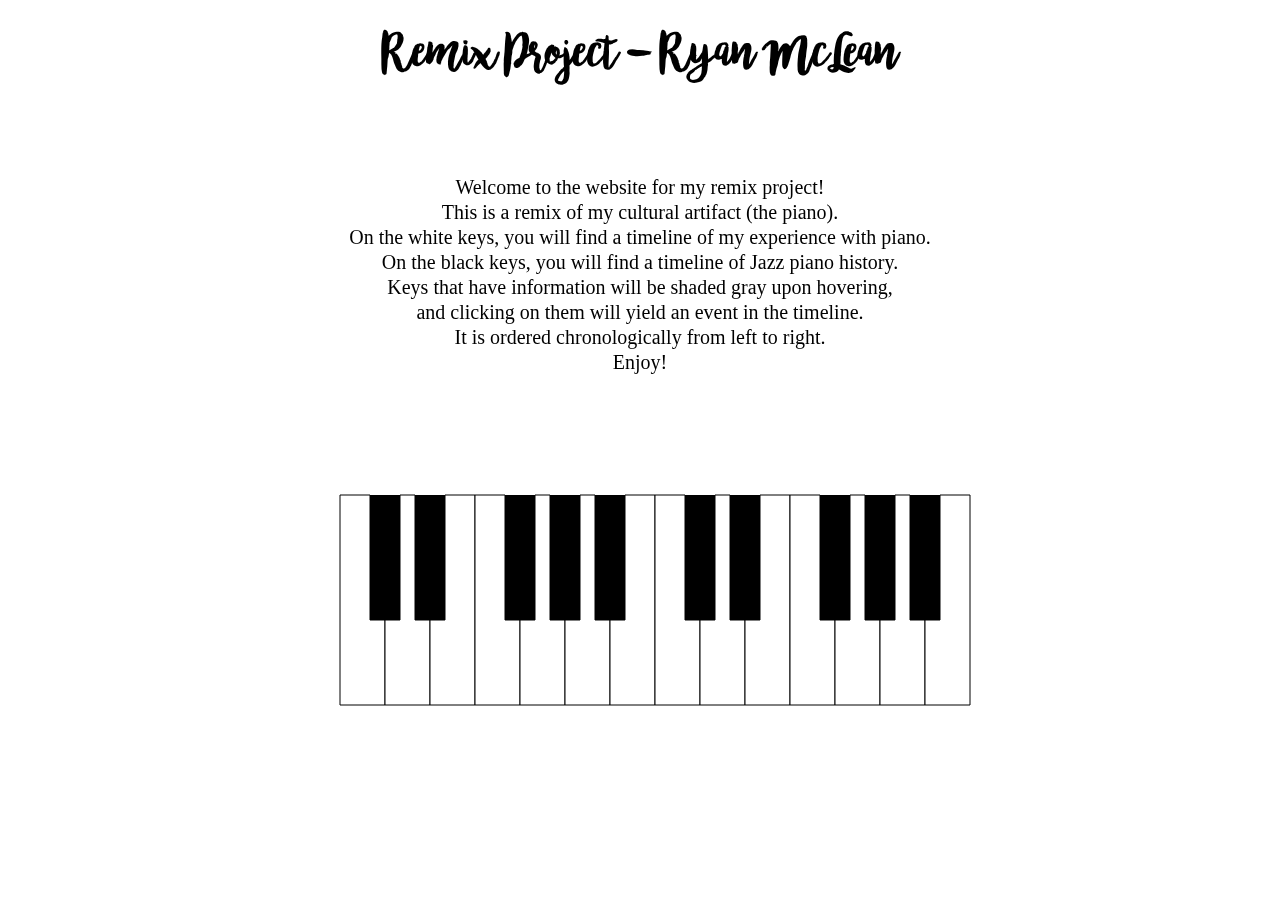
<file: index.html>
<!DOCTYPE html>
<html><head><meta http-equiv="Content-Type" content="text/html; charset=UTF-8">

    <link rel="stylesheet" href="./piano_files/styles.css">
    <title>Remix Project</title>
  </head>
  <h1 class="centered_header"> Remix Project - Ryan McLean </h1>

  <div class="centered_welcome welcome_style" id="welcome" style="display: block">
    Welcome to the website for my remix project! <br/>
    This is a remix of my cultural artifact (the piano). <br/>
    On the white keys, you will find a timeline of my experience with piano. <br/>
    On the black keys, you will find a timeline of Jazz piano history. <br/>
    Keys that have information will be shaded gray upon hovering, <br/>
    and clicking on them will yield an event in the timeline. <br/>
    It is ordered chronologically from left to right. <br/>
    Enjoy!
  </div>

  <div class="centered_welcome welcome_style" id="works_cited" style="display: none; top: 285px;">
    Works Cited <br/> <br/>

Gioia, Ted. “The Piano Is Dead! Long Live the Piano!” The Daily Beast, The Daily Beast, 18
Jan. 2015, www.thedailybeast.com/the-piano-is-dead-long-live-the-piano. <br/> <br/>

“Maple Leaf Rag Scott Joplin.” Mcdaniel.Edu, 19 Apr. 2015,
blog.mcdaniel.edu/qlykens/2015/02/26/maple-leaf-rag-scott-joplin/. <br/> <br/>

Nugent, Addison. “The Day Herbie Hancock Met the Electric Piano.” OZY, OZY, 3 Apr. 2018,
www.ozy.com/flashback/the-day-herbie-hancock-met-the-electric-piano/85466/. <br/> <br/>

Shteamer, Hank. “Song You Need to Know: Dan Tepfer, ‘Intervals I / Industrial.’” Rolling
Stone, Rolling Stone, 30 Apr. 2019, www.rollingstone.com/music/music-news/dan-
tepfer-intervals-industrial-song-829115/. <br/> <br/>
  </div>

  <div class="centered_text" id="early" style="display:none">
    <img class="centered_picture"src="./photos/early.jpg" alt="HTML5 Icon" width="410" height="340"> </img> <br/>
    I started playing piano in first grade. I played throughout elementary school, but stopped when my teacher retired.
  </div>

  <div class="centered_text" id="horn" style="display:none">
    <img class="centered_picture"src="./photos/horn.jpg" alt="HTML5 Icon" width="250" height="340"> </img> <br/>
    In middle school, I continued playing music by picking up the French horn and played throughout high school.
  </div>

  <div class="centered_text" id="piano" style="display:none">
    <img class="centered_picture"src="./photos/piano.jpg" alt="HTML5 Icon" width="260" height="340"> </img> <br/>
    Senior year of high school, I decided to play piano again.
  </div>

  <div class="centered_text" id="family" style="display:none">
    <img class="centered_picture"src="./photos/family.jpg" alt="HTML5 Icon" width="500" height="340"> </img> <br/>
    Playing piano reminded me of my family...
  </div>

  <div class="centered_text" id="friend" style="display:none">
    <img class="centered_picture"src="./photos/friend.jpg" alt="HTML5 Icon" width="260" height="340"> </img> <br/>
    And my friends.
  </div>

  <div class="centered_text" id="keyboard" style="display:none">
    <img class="centered_picture"src="./photos/keyboard.jpg" alt="HTML5 Icon" width="750" height="340"> </img> <br/>
    I continue to play to this day with my keyboard.
  </div>

  <div class="centered_text" id="scott" style="display:none">
    <img class="centered_picture"src="./photos/scott.jpg" alt="HTML5 Icon" width="340" height="340"> </img> <br/>
    Jazz piano was first featured in ragtime in the early 1900s, with Scott Joplin paving the way with his Maple Leaf Rag.
  </div>

  <div class="centered_text" id="thelonious" style="display:none">
    <img class="centered_picture"src="./photos/thelonious.jpg" alt="HTML5 Icon" width="340" height="340"> </img> <br/>
    Soon many different Jazz subgenres emerged including bebop with Theloniuous Monk in the 1940s.
  </div>

  <div class="centered_text" id="sun" style="display:none">
    <img class="centered_picture"src="./photos/sun.jpg" alt="HTML5 Icon" width="340" height="340"> </img> <br/>
    A big innovation happened in the 1950s when Sun Ra introducted electric piano to Jazz.
  </div>

  <div class="centered_text" id="herbie" style="display:none">
    <img class="centered_picture"src="./photos/herbie.jpg" alt="HTML5 Icon" width="600" height="340"> </img> <br/>
    This allowed people like Herbie Hancock to come and revolutionize electro Jazz styles in the 1970s.
  </div>

  <div class="centered_text" id="glasper" style="display:none">
    <img class="centered_picture"src="./photos/glasper.jpg" alt="HTML5 Icon" width="650" height="340"> </img> <br/>
    People still revolutionize today with examples of Robert Glasper fusing Jazz and Hip Hop.
  </div>

  <div class="centered_text" id="tepfer" style="display:none">
    <img class="centered_picture"src="./photos/tepfer.jpg" alt="HTML5 Icon" width="600" height="340"> </img> <br/>
    Or others such as John Tepfer taking an experimental approach by featuring an algorithm that improvises with him.
  </div>

  <body>

<svg class="centered_bottom" height="230" width="1000">

<polygon onclick="set('early')" points="200,10 230,10 230,135 245,135 245,220 200,220 200,10" class="white" data-key="65"></polygon>

<polygon onclick="set('welcome')" points="245,135 260,135 260,10 275,10 275,135 290,135 290,220 245,220 245,135" class="white2" data-key="83" ></polygon>

<polygon onclick="set('horn')" points="305,10 335,10 335,220 290,220 290,135 305,135 305,10" class="white" data-key="68" ></polygon>

<polygon onclick="set('welcome')" points="335,10 365,10 365,135 380,135 380,220 335,220 335,10" class="white2" data-key="70" ></polygon>

<polygon onclick="set('piano')" points="380,135 395,135 395,10 410,10 410,135 425,135 425,220 380,220 380,135" class="white" data-key="71" ></polygon>

<polygon onclick="set('welcome')" points="425,135 440,135 440,10 455,10 455,135 470,135 470,220 425,220 425,135" class="white2" data-key="72" ></polygon>

<polygon onclick="set('welcome')" points="470,135 485,135 485,10 515,10 515,220 470,220 470,135" class="white2" data-key="74" ></polygon>

<polygon onclick="set('family')" points="515,10 545,10 545,135 560,135 560,220 515,220 515,10" class="white" data-key="82" ></polygon>

<polygon onclick="set('welcome')" points="560,135 575,135 575,10 590,10 590,135 605,135 605,220 560,220" class="white2" data-key="84" ></polygon>

<polygon onclick="set('friend')" points="605,135 620,135 620,10 650,10 650,220 605,220 605,135" class="white" data-key="89" ></polygon>

<polygon onclick="set('welcome')" points="650,10 680,10 680,135 695,135 695,220 650,220 650,10" class="white2" data-key="85" ></polygon>

<polygon onclick="set('keyboard')" points="695,135 710,135 710,10 725,10 725,135 740,135 740,220 695,220 695,135" class="white" data-key="73" ></polygon>

<polygon onclick="set('welcome')" points="740,135 755,135 755,10 770,10 770,135 785,135 785,220 740,220 740,135" class="white2" data-key="79" ></polygon>

<polygon onclick="set('welcome')" points="785,135 800,135 800,10 830,10 830,220 785,220 785,135" class="white2" data-key="80" ></polygon>

<polygon onclick="set('scott')" points="230,10 260,10 260,135 230,135 230,10" class="black" data-key="49" ></polygon>

<polygon onclick="set('welcome')" points="275,10 305,10 305,135 275,135 275,10" class="black2" data-key="50" ></polygon>

<polygon onclick="set('thelonious')" points="365,10 395,10 395,135 365,135 365,10" class="black" data-key="51" ></polygon>

<polygon onclick="set('welcome')" points="410,10 440,10 440,135 410,135 410,10" class="black2" data-key="52" ></polygon>

<polygon onclick="set('sun')" points="455,10 485,10 485,135 455,135 455,10" class="black" data-key="53" ></polygon>

<polygon onclick="set('herbie')" points="545,10 575,10 575,135 545,135 545,10" class="black" data-key="54" ></polygon>

<polygon onclick="set('welcome')" points="590,10 620,10 620,135 590,135 590,10" class="black2" data-key="55" ></polygon>

<polygon onclick="set('glasper')" points="680,10 710,10 710,135 680,135 680,10" class="black" data-key="56" ></polygon>

<polygon onclick="set('tepfer')" points="725,10 755,10 755,135 725,135 725,10" class="black" data-key="57" ></polygon>

<polygon onclick="set('works_cited')" points="770,10 800,10 800,135 770,135 770,10" class="black" data-key="48" id="key4"></polygon>

</svg>

<script>
function set(name) {
  clearall();
  var x = document.getElementById(name);
  x.style.display = "block";
}
function clearall() {
  var ids = ["welcome", "early", "horn", "piano", "family", "friend", "keyboard", "scott", "thelonious", "sun", "herbie", "glasper", "tepfer", "works_cited"];
  for (i = 0; i < ids.length; i++) {
    var y = document.getElementById(ids[i]);
    y.style.display = "none";
  }
}
</script>

<!--
<script>
function setEarly() {
  var x = document.getElementById("early");
  if (x.style.display === "none") {
    x.style.display = "block";
  }
  else {
    x.style.display = "none";
  }
}
</script> -->

</body></html>
</file>
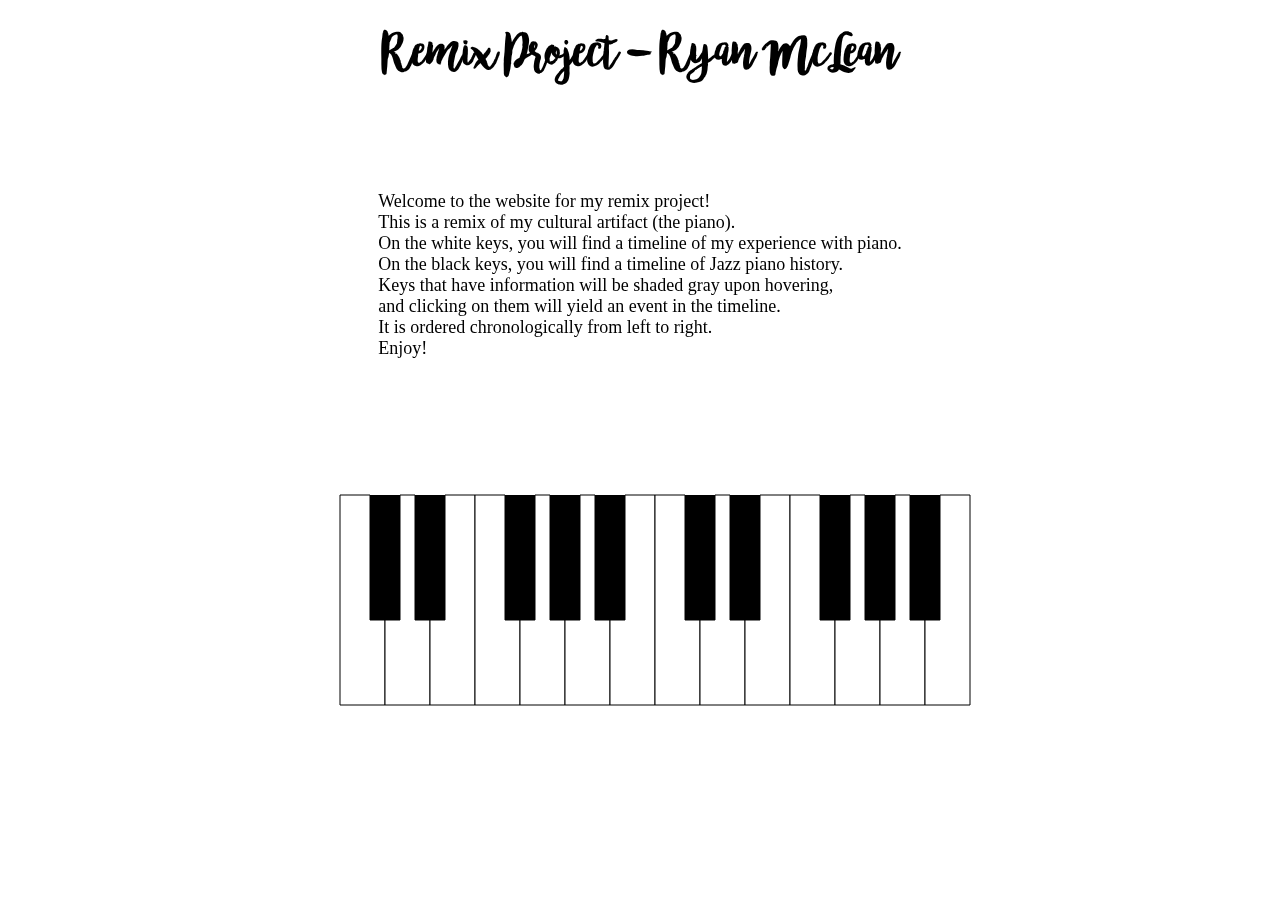
<file: piano.html>
<!DOCTYPE html>
<!-- saved from url=(0042)https://my-little-piano-app.herokuapp.com/ -->
<html><head><meta http-equiv="Content-Type" content="text/html; charset=UTF-8">

    <link rel="stylesheet" href="./piano_files/styles.css">
    <title>Remix Project</title>
  <!-- <style>
  </style>  -->
  </head>
  <h1 class="centered_header"> Remix Project - Ryan McLean </h1>

  <div class="centered_welcome" id="welcome" style="display: block">
    Welcome to the website for my remix project! <br/>
    This is a remix of my cultural artifact (the piano). <br/>
    On the white keys, you will find a timeline of my experience with piano. <br/>
    On the black keys, you will find a timeline of Jazz piano history. <br/>
    Keys that have information will be shaded gray upon hovering, <br/>
    and clicking on them will yield an event in the timeline. <br/>
    It is ordered chronologically from left to right. <br/>
    Enjoy!
  </div>

  <div class="centered_text" id="early" style="display:none">
    <img class="centered_picture"src="./photos/early.jpg" alt="HTML5 Icon" width="410" height="340"> </img> <br/>
    I started playing piano in first grade. I played throughout elementary school, but stopped when my teacher retired.
  </div>

  <div class="centered_text" id="horn" style="display:none">
    <img class="centered_picture"src="./photos/horn.jpg" alt="HTML5 Icon" width="250" height="340"> </img> <br/>
    In middle school, I continued playing music by picking up the French horn and played throughout high school.
  </div>

  <div class="centered_text" id="piano" style="display:none">
    <img class="centered_picture"src="./photos/piano.jpg" alt="HTML5 Icon" width="260" height="340"> </img> <br/>
    Senior year of high school, I decided to play piano again.
  </div>

  <div class="centered_text" id="family" style="display:none">
    <img class="centered_picture"src="./photos/family.jpg" alt="HTML5 Icon" width="500" height="340"> </img> <br/>
    Playing piano reminded me of my family...
  </div>

  <div class="centered_text" id="friend" style="display:none">
    <img class="centered_picture"src="./photos/friend.jpg" alt="HTML5 Icon" width="260" height="340"> </img> <br/>
    And my friends.
  </div>

  <div class="centered_text" id="keyboard" style="display:none">
    <img class="centered_picture"src="./photos/keyboard.jpg" alt="HTML5 Icon" width="750" height="340"> </img> <br/>
    I continue to play to this day with my keyboard.
  </div>

  <div class="centered_text" id="scott" style="display:none">
    <img class="centered_picture"src="./photos/scott.jpg" alt="HTML5 Icon" width="340" height="340"> </img> <br/>
    Jazz piano was first featured in ragtime in the early 1900s, with Scott Joplin paving the way with his Maple Leaf Rag.
  </div>

  <div class="centered_text" id="thelonious" style="display:none">
    <img class="centered_picture"src="./photos/thelonious.jpg" alt="HTML5 Icon" width="340" height="340"> </img> <br/>
    Soon many different Jazz subgenres emerged including bebop with Theloniuous Monk in the 1940s.
  </div>

  <div class="centered_text" id="sun" style="display:none">
    <img class="centered_picture"src="./photos/sun.jpg" alt="HTML5 Icon" width="340" height="340"> </img> <br/>
    A big innovation happened in the 1950s when Sun Ra introducted electric piano to Jazz.
  </div>

  <div class="centered_text" id="herbie" style="display:none">
    <img class="centered_picture"src="./photos/herbie.jpg" alt="HTML5 Icon" width="600" height="340"> </img> <br/>
    This allowed people like Herbie Hancock to come and revolutionize electro Jazz styles in the 1970s.
  </div>

  <div class="centered_text" id="glasper" style="display:none">
    <img class="centered_picture"src="./photos/glasper.jpg" alt="HTML5 Icon" width="650" height="340"> </img> <br/>
    People still revolutionize today with examples of Robert Glasper fusing Jazz and Hip Hop.
  </div>

  <div class="centered_text" id="tepfer" style="display:none">
    <img class="centered_picture"src="./photos/tepfer.jpg" alt="HTML5 Icon" width="600" height="340"> </img> <br/>
    Or others such as John Tepfer taking an experimental approach by featuring an algorithm that improvises with him.
  </div>

  <body>

<svg class="centered_bottom" height="230" width="1000">

<polygon onclick="set('early')" points="200,10 230,10 230,135 245,135 245,220 200,220 200,10" class="white" data-key="65"></polygon>

<polygon points="245,135 260,135 260,10 275,10 275,135 290,135 290,220 245,220 245,135" class="white2" data-key="83" ></polygon>

<polygon onclick="set('horn')" points="305,10 335,10 335,220 290,220 290,135 305,135 305,10" class="white" data-key="68" ></polygon>

<polygon points="335,10 365,10 365,135 380,135 380,220 335,220 335,10" class="white2" data-key="70" ></polygon>

<polygon onclick="set('piano')" points="380,135 395,135 395,10 410,10 410,135 425,135 425,220 380,220 380,135" class="white" data-key="71" ></polygon>

<polygon points="425,135 440,135 440,10 455,10 455,135 470,135 470,220 425,220 425,135" class="white2" data-key="72" ></polygon>

<polygon points="470,135 485,135 485,10 515,10 515,220 470,220 470,135" class="white2" data-key="74" ></polygon>

<polygon onclick="set('family')" points="515,10 545,10 545,135 560,135 560,220 515,220 515,10" class="white" data-key="82" ></polygon>

<polygon points="560,135 575,135 575,10 590,10 590,135 605,135 605,220 560,220" class="white2" data-key="84" ></polygon>

<polygon onclick="set('friend')" points="605,135 620,135 620,10 650,10 650,220 605,220 605,135" class="white" data-key="89" ></polygon>

<polygon points="650,10 680,10 680,135 695,135 695,220 650,220 650,10" class="white2" data-key="85" ></polygon>

<polygon onclick="set('keyboard')" points="695,135 710,135 710,10 725,10 725,135 740,135 740,220 695,220 695,135" class="white" data-key="73" ></polygon>

<polygon points="740,135 755,135 755,10 770,10 770,135 785,135 785,220 740,220 740,135" class="white2" data-key="79" ></polygon>

<polygon points="785,135 800,135 800,10 830,10 830,220 785,220 785,135" class="white2" data-key="80" ></polygon>

<polygon onclick="set('scott')" points="230,10 260,10 260,135 230,135 230,10" class="black" data-key="49" ></polygon>

<polygon points="275,10 305,10 305,135 275,135 275,10" class="black2" data-key="50" ></polygon>

<polygon onclick="set('thelonious')" points="365,10 395,10 395,135 365,135 365,10" class="black" data-key="51" ></polygon>

<polygon points="410,10 440,10 440,135 410,135 410,10" class="black2" data-key="52" ></polygon>

<polygon onclick="set('sun')" points="455,10 485,10 485,135 455,135 455,10" class="black" data-key="53" ></polygon>

<polygon onclick="set('herbie')" points="545,10 575,10 575,135 545,135 545,10" class="black" data-key="54" ></polygon>

<polygon points="590,10 620,10 620,135 590,135 590,10" class="black2" data-key="55" ></polygon>

<polygon onclick="set('glasper')" points="680,10 710,10 710,135 680,135 680,10" class="black" data-key="56" ></polygon>

<polygon points="725,10 755,10 755,135 725,135 725,10" class="black2" data-key="57" ></polygon>

<polygon onclick="set('tepfer')" points="770,10 800,10 800,135 770,135 770,10" class="black" data-key="48" id="key4"></polygon>

</svg>

<script>
function set(name) {
  clearall();
  var x = document.getElementById(name);
  x.style.display = "block";
}
function clearall() {
  var ids = ["welcome", "early", "horn", "piano", "family", "friend", "keyboard", "scott", "thelonious", "sun", "herbie", "glasper", "tepfer"];
  for (i = 0; i < ids.length; i++) {
    var y = document.getElementById(ids[i]);
    y.style.display = "none";
  }
}
</script>

<!--
<script>
function setEarly() {
  var x = document.getElementById("early");
  if (x.style.display === "none") {
    x.style.display = "block";
  }
  else {
    x.style.display = "none";
  }
}
</script> -->

</body></html>
</file>
<file: piano_files/styles.css>
@font-face {
  font-family: 'Bromello';
  src: url('bromello.ttf');
}

h1 {
  font-family: 'Bromello', Fallback, sans-serif;
  font-size: 48px
}

.welcome_style {
  font-size: 20px;
  text-align: center;
  line-height: 25px;
}

.centered_header {
  position: fixed;
  top: 20px;
  left: 50%;
  /* bring your own prefixes */
  transform: translate(-50%, -50%);
}

.centered_welcome {
  position: fixed;
  top: 275px;
  left: 50%;
  /* bring your own prefixes */
  transform: translate(-50%, -50%);
}

.centered_picture {
  position: fixed;
  top: -160px;
  left: 50%;
  /* bring your own prefixes */
  transform: translate(-50%, -50%);
}

.centered_text {
  position: fixed;
  top: 450px;
  left: 50%;
  /* bring your own prefixes */
  transform: translate(-50%, -50%);
}

.centered_bottom {
  position: fixed;
  top: 600px;
  left: 50%;
  /* bring your own prefixes */
  transform: translate(-50%, -50%);
}

.white {
  fill:white;
  stroke:black;
  stroke-width:1;
  cursor:pointer;
  margin:2px;
}

.white:hover {
  fill:#515151;
  stroke:lightblue;
  stroke-width:1;
}

.white2 {
  fill:white;
  stroke:black;
  stroke-width:1;
  cursor:pointer;
  margin:2px;
}

.white2:hover {
  stroke:lightblue;
  stroke-width:1;
}

.black {
  fill:black;
  stroke-width:1;
  cursor:pointer;
  margin:2px;
}

.black:hover {
  fill:#515151;
  stroke:lightblue;
  stroke-width:1;
}

.black2 {
  fill:black;
  stroke-width:1;
  cursor:pointer;
  margin:2px;
}

.black2:hover {
  stroke:lightblue;
  stroke-width:2;
}

div {
  font-size: 18px;
}

/*
.piano {
  display: flex;
  flex-flow: row nowrap;
  justify-content: flex-start;
  align-items: flex-start;
}

.key {
fill: red;
}

#mySong {
  width:75vw;
  display:flex;flex-flow:row wrap;justify-content:space-around;align-items:center;font-size:40px;color:black;font-family:monospace
}

.group1 {
}
*/

/*
.divContainer {
  display: flex;
  flex-flow: row wrap;
  justify-content: flex-start;
  align-items: center;
  width: 100%;
}

.divContainer2 {
  display: flex;
  flex-flow: row nowrap;
  justify-content: flex-start;
  align-items: flex-start;
  width: 90vw;
  overflow-x: scroll;
}

.songNote {
  display: flex;
  flex-flow: row nowrap;
  justify-content: flex-end;
  align-items: flex-end;
  font-size: 40px;
  font-family: monospace;
  font-weight: bold;
  height: 95px;
  padding: 10px;
  border: black solid 1.5px;
  margin: 10px;
}

.sharps {
  color: gray;
  font-size: 40px;
  font-family: monospace;
  font-weight: bold;
  z-index: 14;
  width: 200px;
  display: flex;
  flex-flow: row nowrap;
  justify-content: space-between;
  margin-left: 80px;
  margin-top: -250px;
}

.keysNumbers {
  color: lightgray;
  font-size: 40px;
  font-family: monospace;
  font-weight: bold;
  z-index: 10;
  width: 740px;
  display: flex;
  flex-flow: row nowrap;
  justify-content: space-between;
  margin-left: 80px;
  margin-top: -110px;
}

.keysNotes {
  color: gray;
  font-size: 40px;
  font-family: monospace;
  font-weight: bold;
  z-index: 13;
  width: 740px;
  display: flex;
  flex-flow: row nowrap;
  justify-content: space-between;
  margin-left: 80px;
  margin-top: -150px;
}
*/

/*
.active {
  transition-timing-function: cubic-bezier(0.64, 0.57, 0.67, 1.53);
transition-duration: 1s;
transform: scale(1);
  fill:#9e9e9e;
  stroke:lightblue;
  cursor:pointer;
  stroke-width:1;
  outline: black solid 3px;
}
*/
</file>
